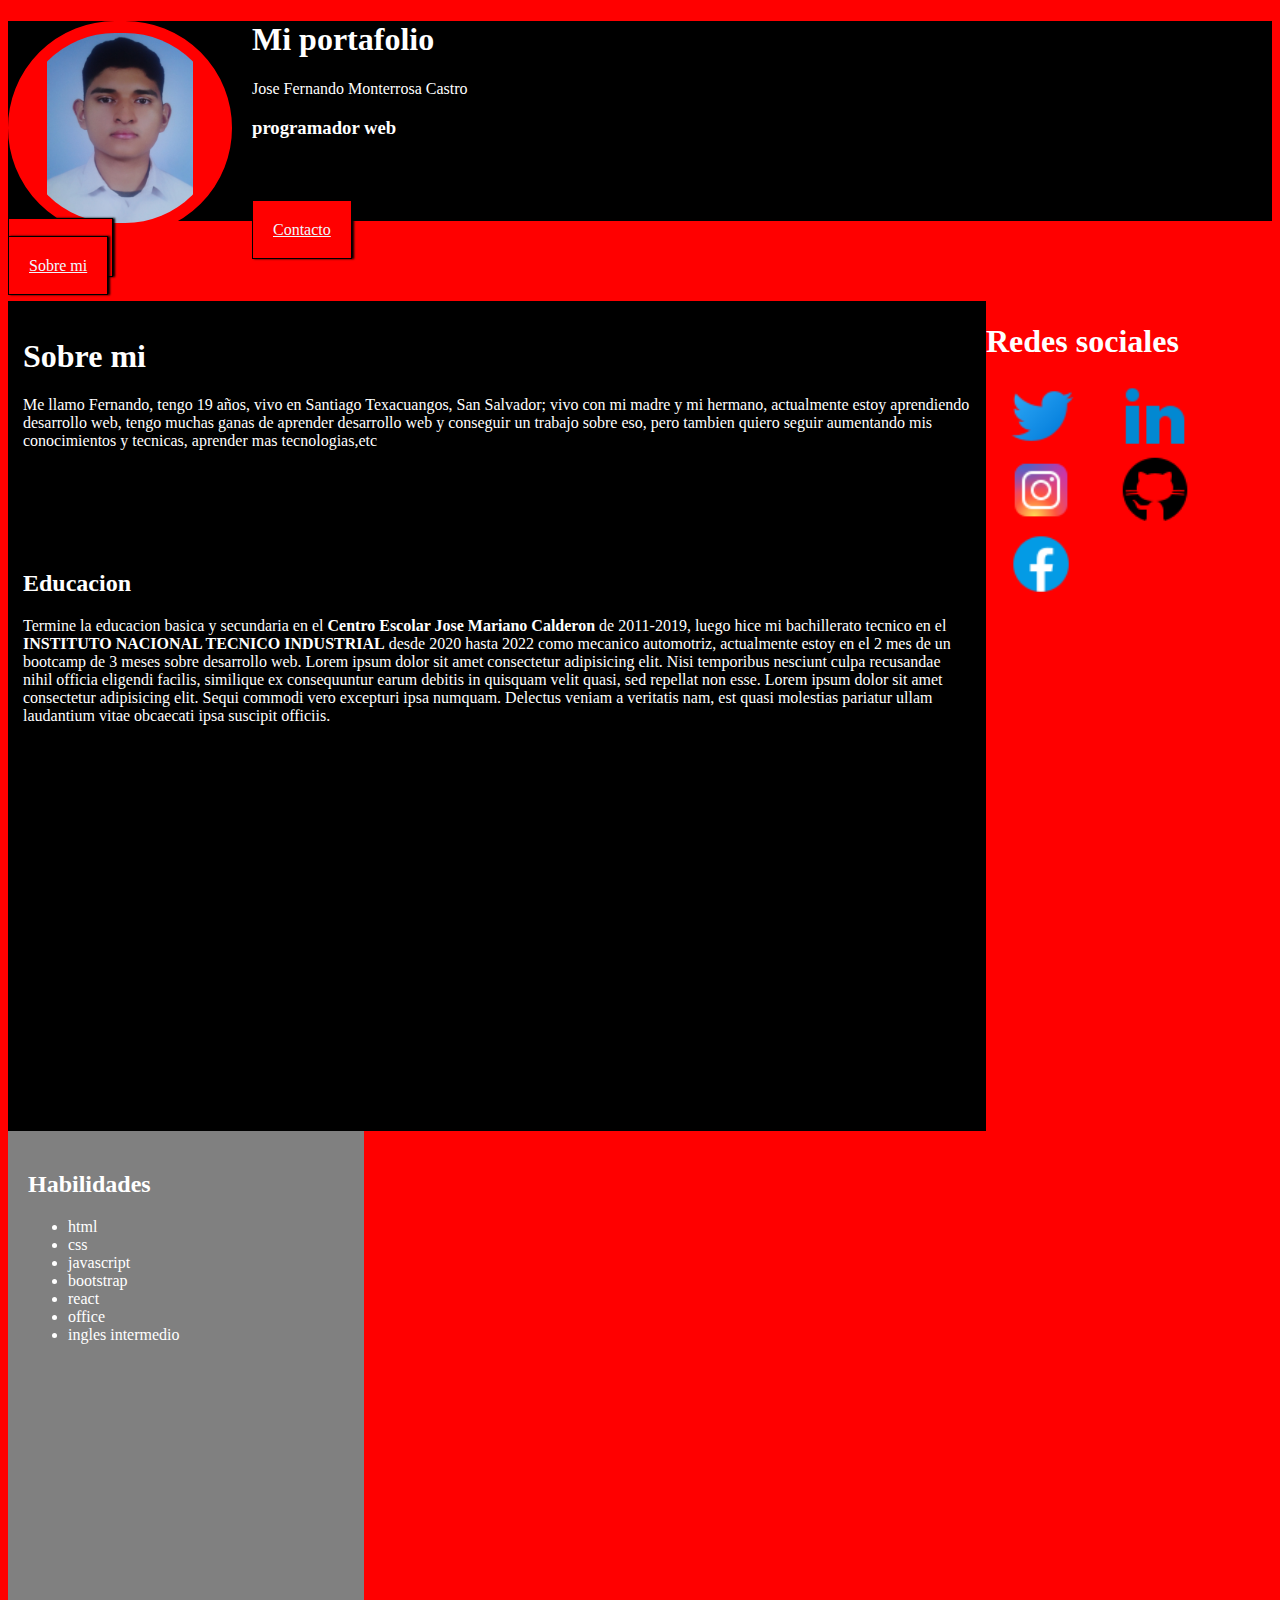
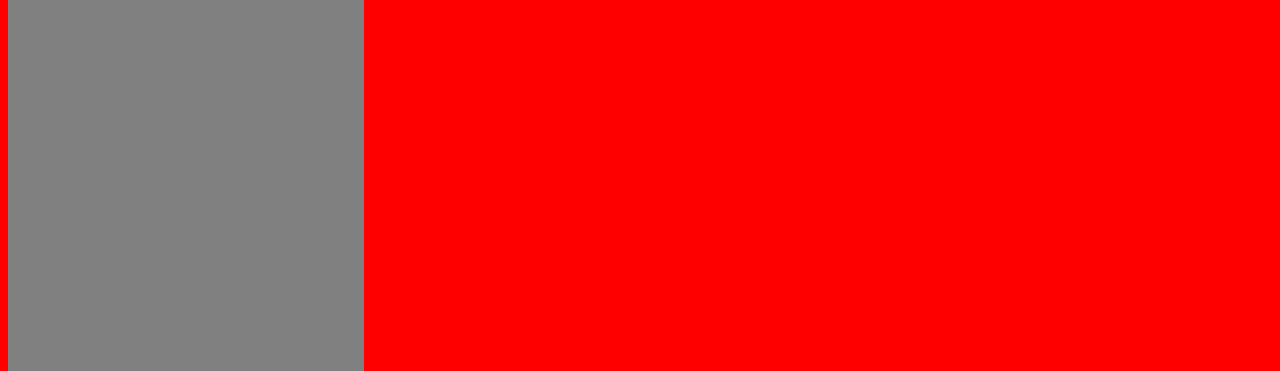
<file: portafolio/index.html>
<!DOCTYPE html>
<html lang="en">
<head>
    <link href="https://cdn.jsdelivr.net/npm/bootstrap@5.3.0-alpha2/dist/css/bootstrap.min.css" rel="stylesheet" integrity="sha384-aFq/bzH65dt+w6FI2ooMVUpc+21e0SRygnTpmBvdBgSdnuTN7QbdgL+OapgHtvPp" crossorigin="anonymous">
    <script src="https://cdn.jsdelivr.net/npm/bootstrap@5.3.0-alpha2/dist/js/bootstrap.bundle.min.js" integrity="sha384-qKXV1j0HvMUeCBQ+QVp7JcfGl760yU08IQ+GpUo5hlbpg51QRiuqHAJz8+BrxE/N" crossorigin="anonymous"></script>
    <meta charset="UTF-8">
    <meta http-equiv="X-UA-Compatible" content="IE=edge">
    <meta name="viewport" content="width=device-width, initial-scale=1.0">
    <title>portafolio</title>
    <link rel="stylesheet" href="style.css">
</head>
<body>

    <header class="header">
        <img src="sources/img/perfil.jpg" alt="mi rostro" class="img">
        <h1>Mi portafolio</h1>
        <p>Jose Fernando Monterrosa Castro</p>
        <h3>programador web</h3>
    </header>

    <nav class="nav">
        <div class="container text-center">
            <div class="row">
                <div class="col">
                    <a class="nav-link" href="contacto.html">Contacto</a>
                </div>
                <div class="col">
                    <a class="nav-link" href="proyectos.html">Proyectos</a>
                </div>
                <div class="col">
                    <a class="nav-link" href="sobre-mi.html">Sobre mi</a>
                </div>
              </div>
            </div>
            <div class="container text-center">
      </nav>

    <section>
        <main>
            <div>
                <h1>Sobre mi</h1>
                <p>Me llamo Fernando, tengo 19 años, vivo en Santiago Texacuangos, San Salvador; vivo con mi madre y mi hermano, actualmente estoy aprendiendo desarrollo web, tengo muchas ganas de aprender desarrollo web y conseguir un trabajo sobre eso, pero tambien quiero seguir aumentando mis conocimientos y tecnicas, aprender mas tecnologias,etc</p>
                <h2>Educacion</h2>
                <p>Termine la educacion basica y secundaria en el <b>Centro Escolar Jose Mariano Calderon </b>
                    de 2011-2019, luego hice mi bachillerato tecnico en el <b>INSTITUTO NACIONAL TECNICO INDUSTRIAL</b> 
                    desde 2020 hasta 2022 como mecanico automotriz, actualmente estoy en el 2 mes de un 
                    bootcamp de 3 meses sobre desarrollo web.
                    Lorem ipsum dolor sit amet consectetur adipisicing elit. Nisi temporibus nesciunt culpa recusandae nihil officia eligendi facilis, similique ex consequuntur earum debitis in quisquam velit quasi, sed repellat non esse.
                    Lorem ipsum dolor sit amet consectetur adipisicing elit. Sequi commodi vero excepturi ipsa numquam. Delectus veniam a veritatis nam, est quasi molestias pariatur ullam laudantium vitae obcaecati ipsa suscipit officiis.

                </p>
            </div>
        </main>
    </section>

    <aside>
        <div class="">
            <h2>Habilidades</h2>
                <ul>
                    <li>html</li>
                    <li>css</li>
                    <li>javascript</li>
                    <li>bootstrap</li>
                    <li>react</li>
                    <li>office</li>
                    <li>ingles intermedio</li>
                </ul>
        </div>
    </aside>

    <footer>
        <div class="fixed-bottom">
            <h1>Redes sociales</h1>
            <ul class="redes">
                <li class="redes-sociales"><a href="#">
                    <img src="sources/img/twitter.png" alt="twitter" class="icon"></a></li>
                <li class="redes-sociales"><a href="#">
                    <img src="sources/img/linkedin.png" alt="linkedin" class="icon"></a></li>
                <li class="redes-sociales"><a href="#">
                    <img src="sources/img/instagram.png" alt="instagram" class="icon"></a></li>
                <li class="redes-sociales"><a href="#">
                    <img src="sources/img/github.png" alt="github" class="icon"></a></li>
                <li class="redes-sociales"><a href="#">
                    <img src="sources/img/facebook.png" alt="facebook" class="icon"></a></li>
            </ul>
        </div>
    </footer>
</body>
</html>
</file>
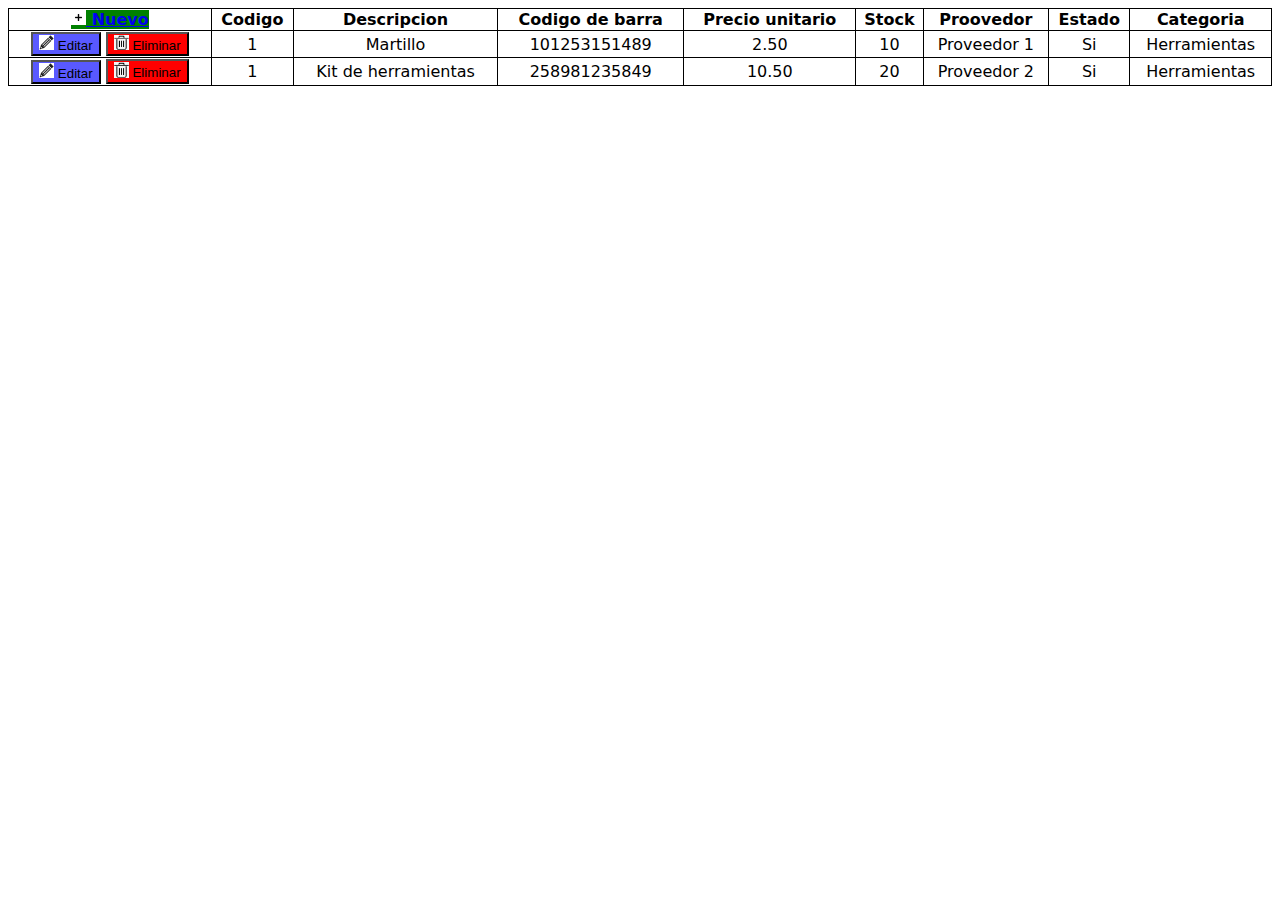
<file: proyecto1/index.html>
<!DOCTYPE html>
<html lang="en">
<head>
    <link rel="stylesheet" href="css/style.css">
    <link rel="preconnect" href="https://fonts.googleapis.com">
    <link rel="preconnect" href="https://fonts.gstatic.com" crossorigin>
    <link href="https://fonts.googleapis.com/css2?family=Roboto:wght@700&display=swap" rel="stylesheet">
    <meta http-equiv="X-UA-Compatible" content="IE=edge">
    <meta name="viewport" content="width=, initial-scale=1.0">
    <title>Document</title>
</head>
<body>
    <table class="table">
        <tr>          
            <th>             
                <a class="btn-1" href="producto.html" role="button">
                <img src="img/signo mas.png" alt="signo-mas" width="15px">
                Nuevo
                </a> 
            </th>
            <th><b>Codigo</b></th>
            <th><b>Descripcion</b></th>
            <th><b>Codigo de barra</b></th>
            <th><b>Precio unitario</b></th>
            <th><b>Stock</b></th>
            <th><b>Proovedor</b></th>
            <th><b>Estado</b></th>
            <th><b>Categoria</b></th>
        </tr>      
        <tr>
            <td>
               <button type="button" class="btn-primary">
                <img src="img/download.png" alt="lapiz" width="15px" height="15px">
                Editar</button>
               <button type="button" class="btn-danger">
                <img src="img/basurero.png" alt="basurero" width="15px">
                Eliminar</button>
            </td>
            <td>1</td>
            <td>Martillo</td>
            <td>101253151489</td>
            <td>2.50</td>
            <td>10</td>
            <td>Proveedor 1</td>
            <td>Si</td>
            <td>Herramientas</td>
        </tr>
        <tr>
            <td>
                <button type="button" class="btn-primary">
                    <img src="img/download.png" alt="lapiz" width="15px" height="15px">
                    Editar
                </button>
               <button type="button" class="btn-danger">
                <img src="img/basurero.png" alt="basurero" width="15px">
                Eliminar</button>
            </td>
            <td>1</td>
            <td>Kit de herramientas</td>
            <td>258981235849</td>
            <td>10.50</td>
            <td>20</td>
            <td>Proveedor 2</td>
            <td>Si</td>
            <td>Herramientas</td>
        </tr>
        

    </table>
</body>
</html>
</file>
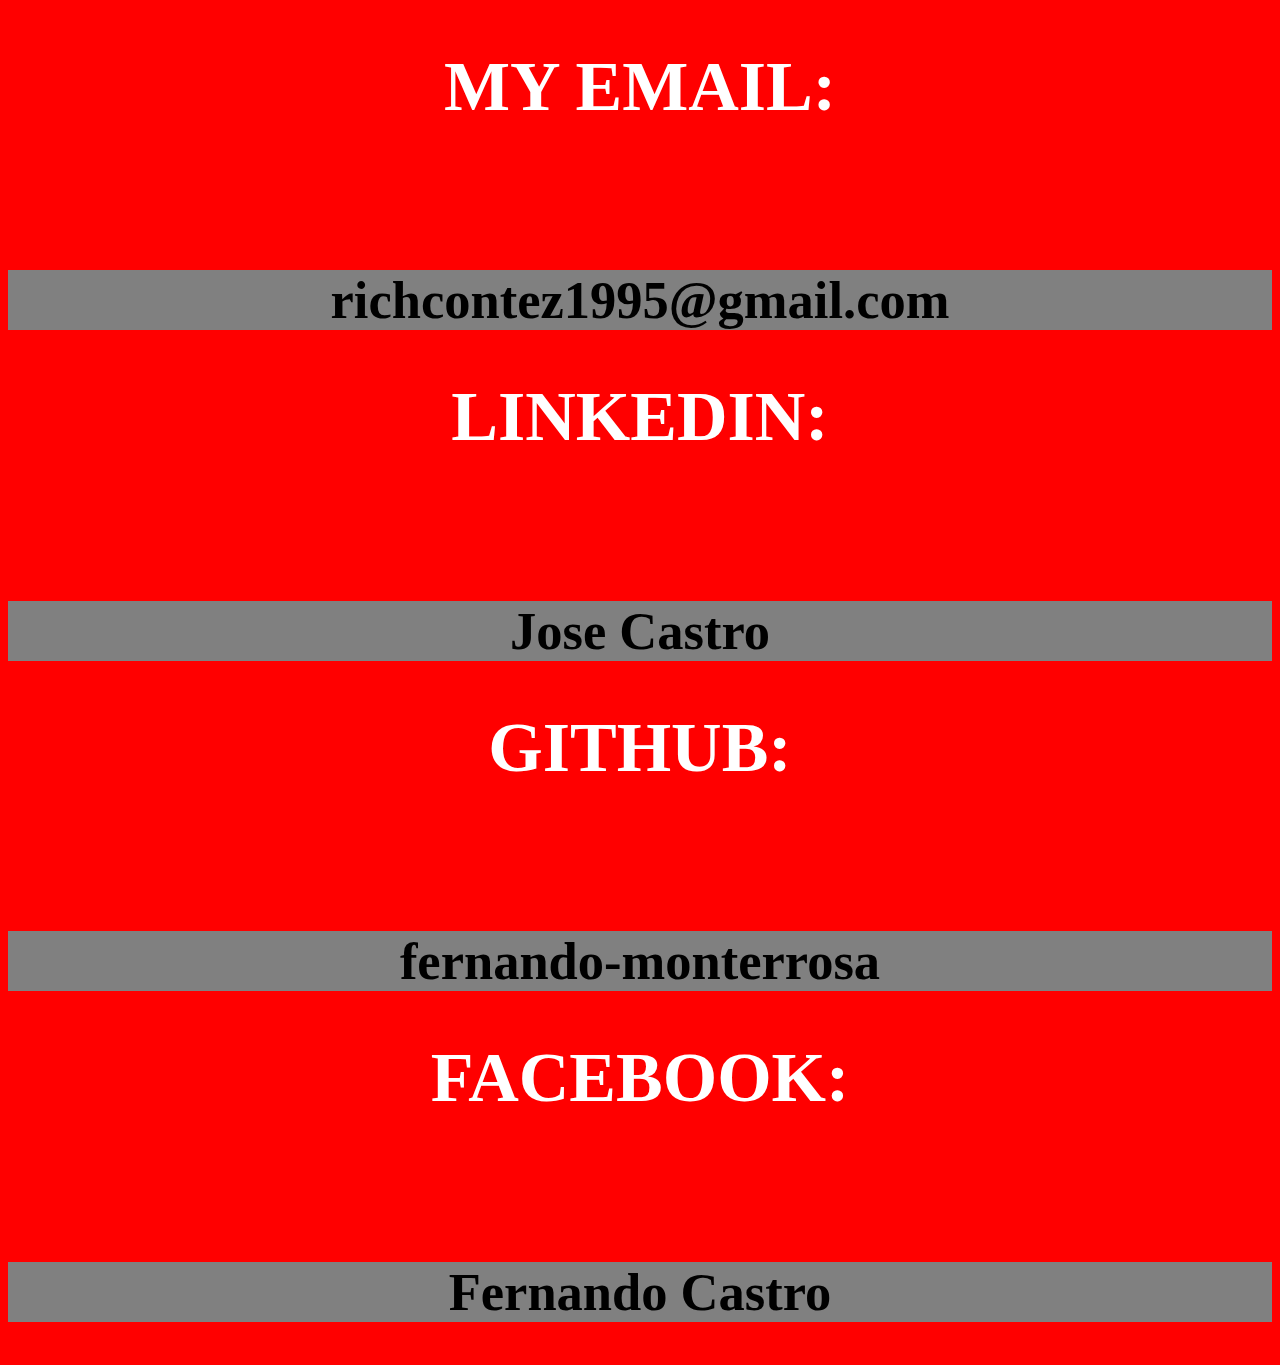
<file: portafolio/contacto.html>
<!DOCTYPE html>
<html lang="en">
<head>
    <link href="https://cdn.jsdelivr.net/npm/bootstrap@5.3.0-alpha2/dist/css/bootstrap.min.css" rel="stylesheet" integrity="sha384-aFq/bzH65dt+w6FI2ooMVUpc+21e0SRygnTpmBvdBgSdnuTN7QbdgL+OapgHtvPp" crossorigin="anonymous">
    <script src="https://cdn.jsdelivr.net/npm/bootstrap@5.3.0-alpha2/dist/js/bootstrap.bundle.min.js" integrity="sha384-qKXV1j0HvMUeCBQ+QVp7JcfGl760yU08IQ+GpUo5hlbpg51QRiuqHAJz8+BrxE/N" crossorigin="anonymous"></script>
    <meta charset="UTF-8">
    <meta http-equiv="X-UA-Compatible" content="IE=edge">
    <meta name="viewport" content="width=device-width, initial-scale=1.0">
    <title>contactame</title>
    <link rel="stylesheet" href="style.css">
</head>
<body>
    <div class="grid gap-0 column-gap-3">
    <div class="formas p-2 g-col-6">
        <h1><b>MY EMAIL:</b></h1>
    </div>
    <div class="red p-2 g-col-6">
        <h2>richcontez1995@gmail.com</h2>
    </div>
    <div class="formas p-2 g-col-6">
        <h1><b>LINKEDIN:</b></h1>
    </div>
    <div class="red p-2 g-col-6">
        <h2>Jose Castro</h2>
    </div>
    <div class="formas p-2 g-col-6">
        <h1><b>GITHUB:</b></h1>
    </div>
    <div class="red p-2 g-col-6">
        <h2>fernando-monterrosa</h2>
    </div>
    <div class="formas p-2 g-col-6">
        <h1><b>FACEBOOK:</b></h1>
    </div>
    <div class="red p-2 g-col-6">
        <h2>Fernando Castro</h2>
    </div>
    </div>
    
</body>
</html>
</file>
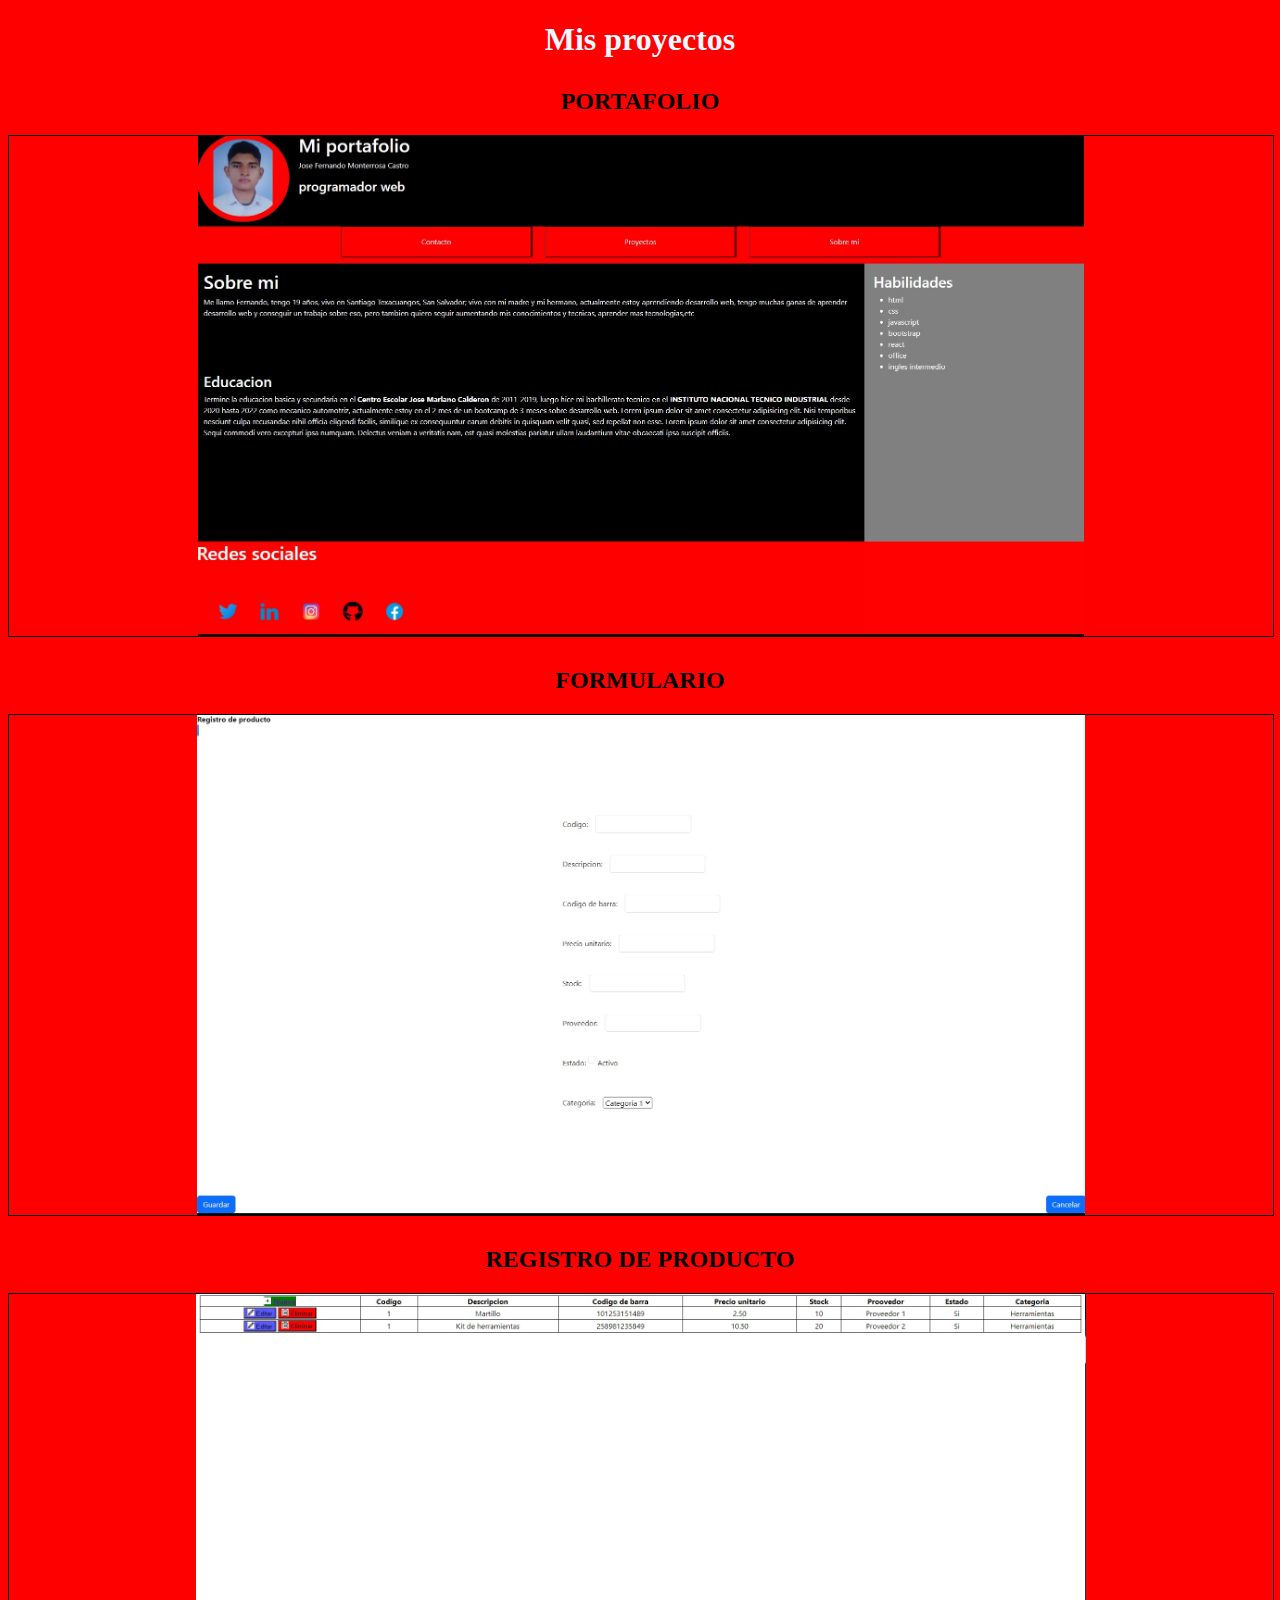
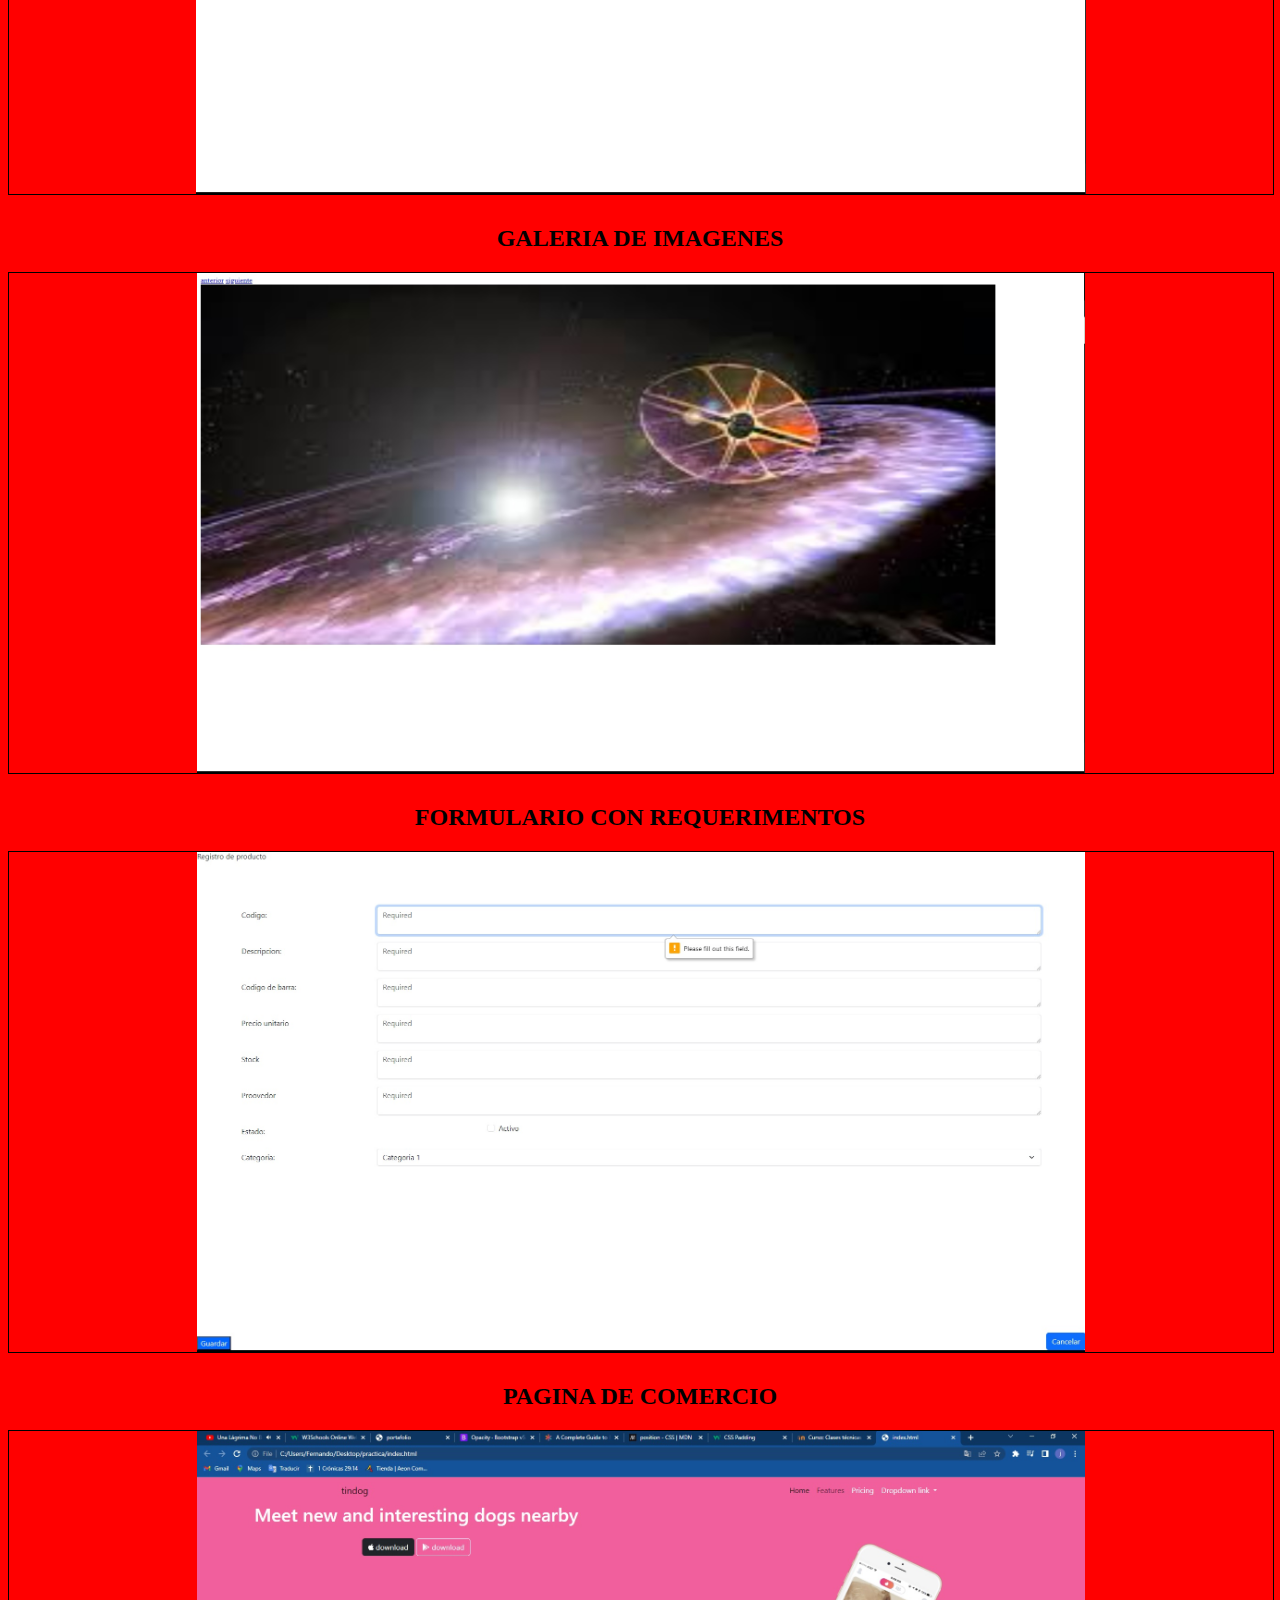
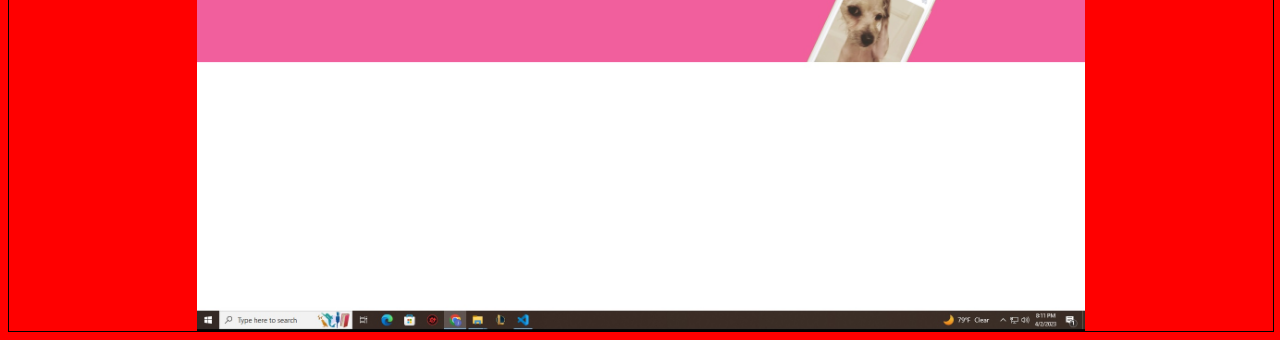
<file: portafolio/proyectos.html>
<!DOCTYPE html>
<html lang="en">
<head>
    <link href="https://cdn.jsdelivr.net/npm/bootstrap@5.3.0-alpha2/dist/css/bootstrap.min.css" rel="stylesheet" integrity="sha384-aFq/bzH65dt+w6FI2ooMVUpc+21e0SRygnTpmBvdBgSdnuTN7QbdgL+OapgHtvPp" crossorigin="anonymous">
    <script src="https://cdn.jsdelivr.net/npm/bootstrap@5.3.0-alpha2/dist/js/bootstrap.bundle.min.js" integrity="sha384-qKXV1j0HvMUeCBQ+QVp7JcfGl760yU08IQ+GpUo5hlbpg51QRiuqHAJz8+BrxE/N" crossorigin="anonymous"></script>
    <meta charset="UTF-8">
    <meta http-equiv="X-UA-Compatible" content="IE=edge">
    <meta name="viewport" content="width=device-width, initial-scale=1.0">
    <title>Document</title>
    <link rel="stylesheet" href="style.css">
</head>
<body>
    <div style="text-align: center; color: aliceblue;">
        <h1>Mis proyectos</h1>
    </div>
    <div>
        <h2 class="sub">PORTAFOLIO</h2>
        <img src="sources/img/portafolio.jpg" alt="muestra" class="galeria">
        <h2 class="sub">FORMULARIO</h2>
        <img src="sources/img/proyecto 2.jpg" alt="muestra1" class="galeria">
        <h2 class="sub">REGISTRO DE PRODUCTO</h2>
        <img src="sources/img/proyecto 3.jpg" alt="muestra2" class="galeria">
        <h2 class="sub">GALERIA DE IMAGENES</h2>
        <img src="sources/img/proyecto 4.jpg" alt="muestra3" class="galeria">
        <h2 class="sub">FORMULARIO CON REQUERIMENTOS</h2>
        <img src="sources/img/proyecto 5.jpg" alt="muestra4" class="galeria">
        <h2 class="sub">PAGINA DE COMERCIO</h2>
        <img src="sources/img/proyecto 6.jpg" alt="muestra5" class="galeria">
    </div>
    
</body>
</html>
</file>
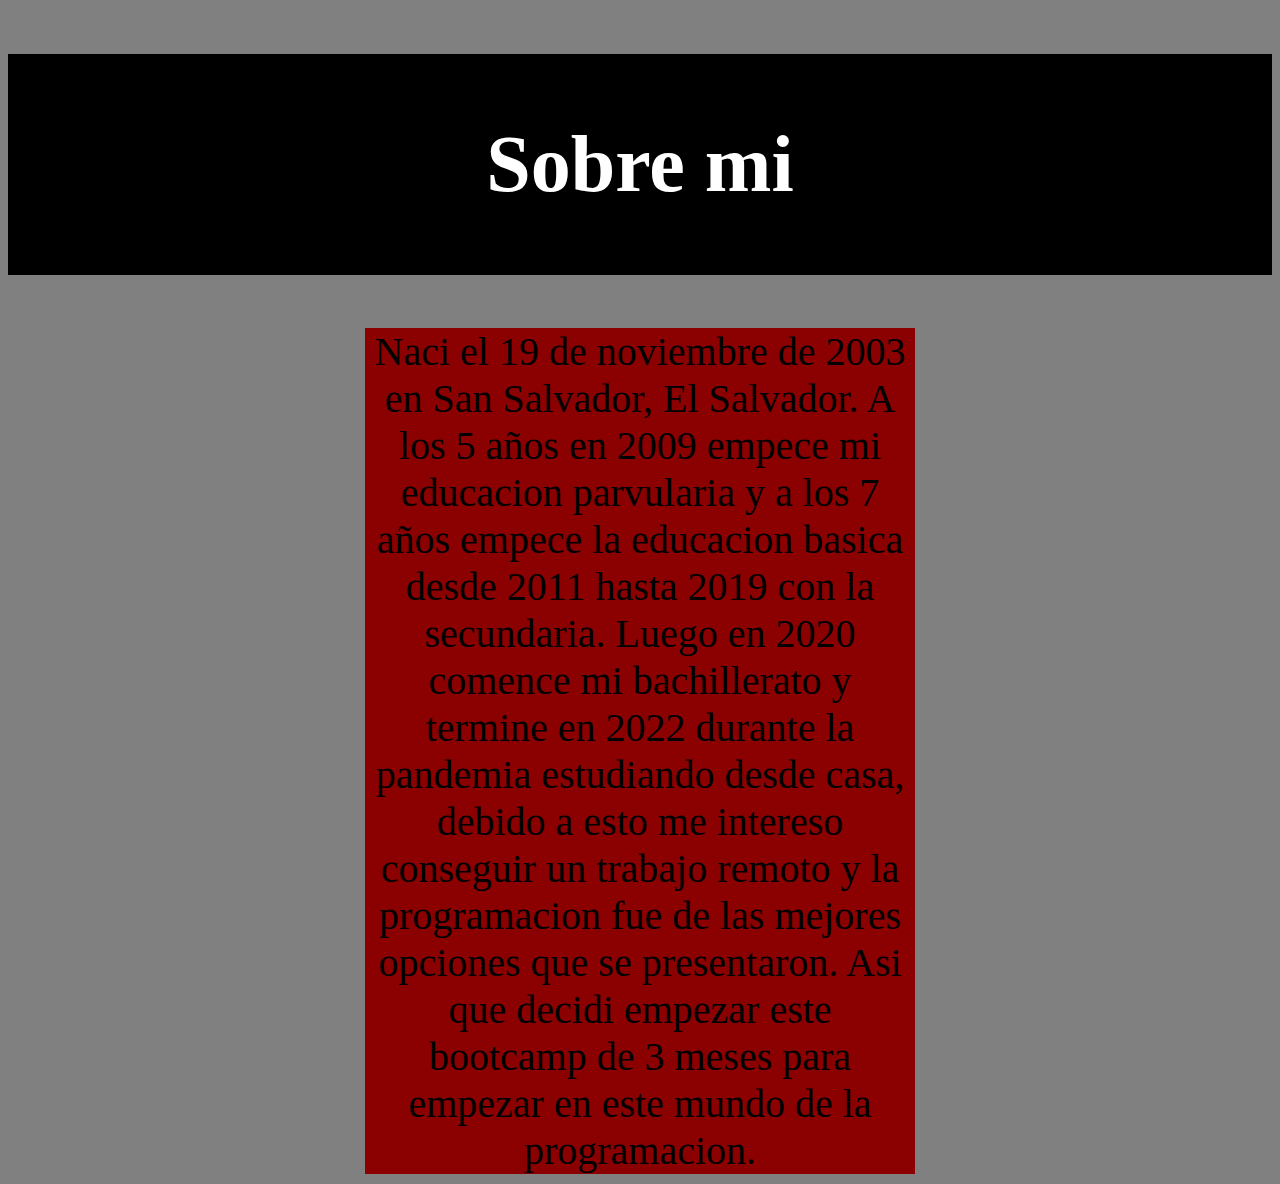
<file: portafolio/sobre-mi.html>
<!DOCTYPE html>
<html lang="en">
<head>
    <link href="https://cdn.jsdelivr.net/npm/bootstrap@5.3.0-alpha2/dist/css/bootstrap.min.css" rel="stylesheet" integrity="sha384-aFq/bzH65dt+w6FI2ooMVUpc+21e0SRygnTpmBvdBgSdnuTN7QbdgL+OapgHtvPp" crossorigin="anonymous">
    <script src="https://cdn.jsdelivr.net/npm/bootstrap@5.3.0-alpha2/dist/js/bootstrap.bundle.min.js" integrity="sha384-qKXV1j0HvMUeCBQ+QVp7JcfGl760yU08IQ+GpUo5hlbpg51QRiuqHAJz8+BrxE/N" crossorigin="anonymous"></script>
    <meta charset="UTF-8">
    <meta http-equiv="X-UA-Compatible" content="IE=edge">
    <meta name="viewport" content="width=device-width, initial-scale=1.0">
    <title>Sobre mi</title>
    <link rel="stylesheet" href="style.css">
</head>
<body style="background: gray;">
    <div class="titulo">
        <h1 class="titulo1"><b>Sobre mi</b></h1>
    </div>
    <div class="sobremi">
        <p class="texto">
            Naci el 19 de noviembre de 2003 en San Salvador, El Salvador. A los 5 años en 2009 empece mi educacion parvularia
            y a los 7 años empece la educacion basica desde 2011 hasta 2019 con la secundaria. Luego en 2020 comence mi bachillerato
            y termine en 2022 durante la pandemia estudiando desde casa, debido a esto me intereso conseguir un trabajo remoto y
            la programacion fue de las mejores opciones que se presentaron. Asi que decidi empezar este bootcamp de 3 meses para empezar en este mundo de la programacion.
        </p>
    </div>
    
</body>
</html>
</file>
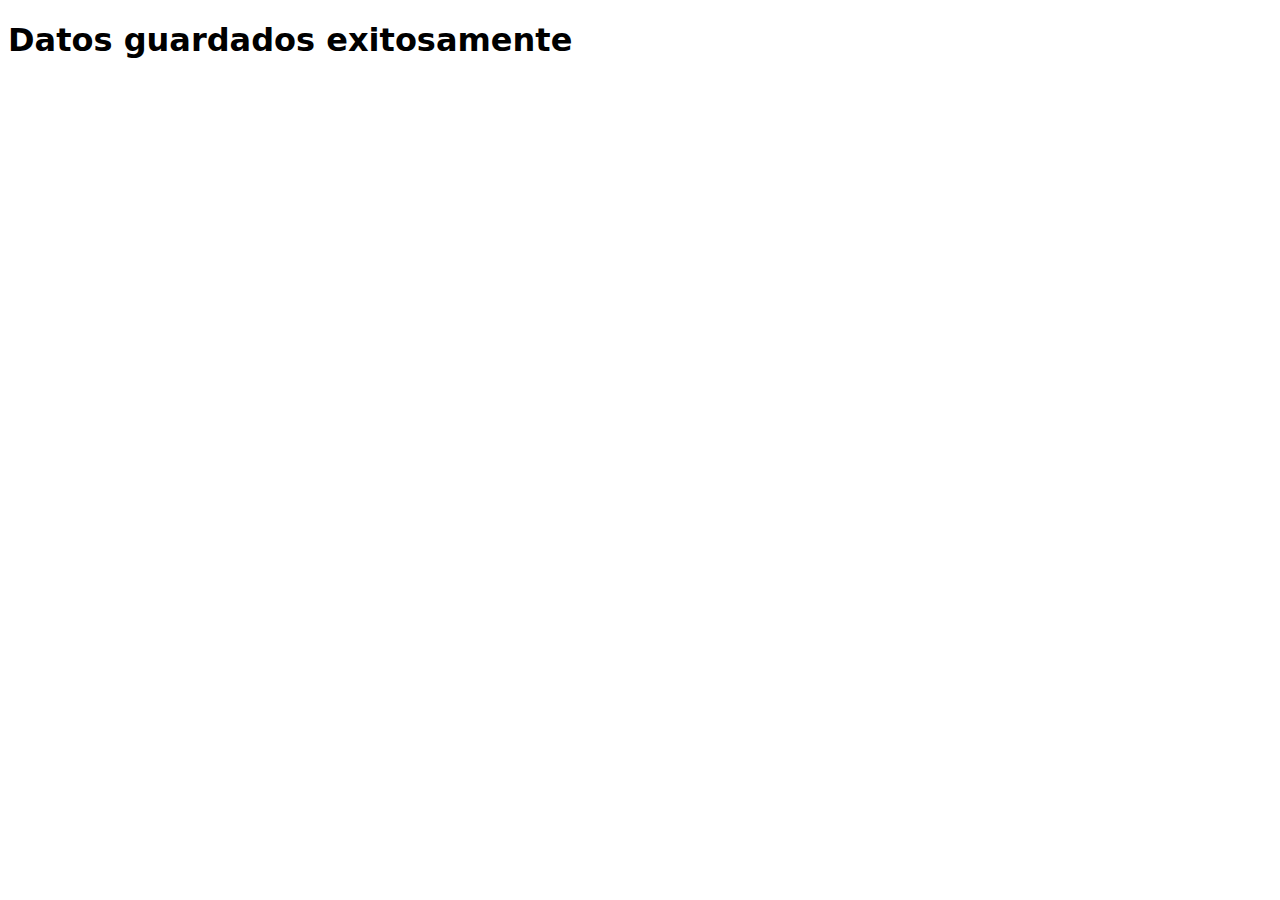
<file: proyecto1/exito.html>
<!DOCTYPE html>
<html lang="en">
<head>
    <link rel="stylesheet" href="css/style.css">
    <meta charset="UTF-8">
    <meta http-equiv="X-UA-Compatible" content="IE=edge">
    <meta name="viewport" content="width=device-width, initial-scale=1.0">
    <title>Document</title>
</head>
<body>
    <header>
        <h1>
            Datos guardados exitosamente
        </h1>
    </header>
</body>
</html>
</file>
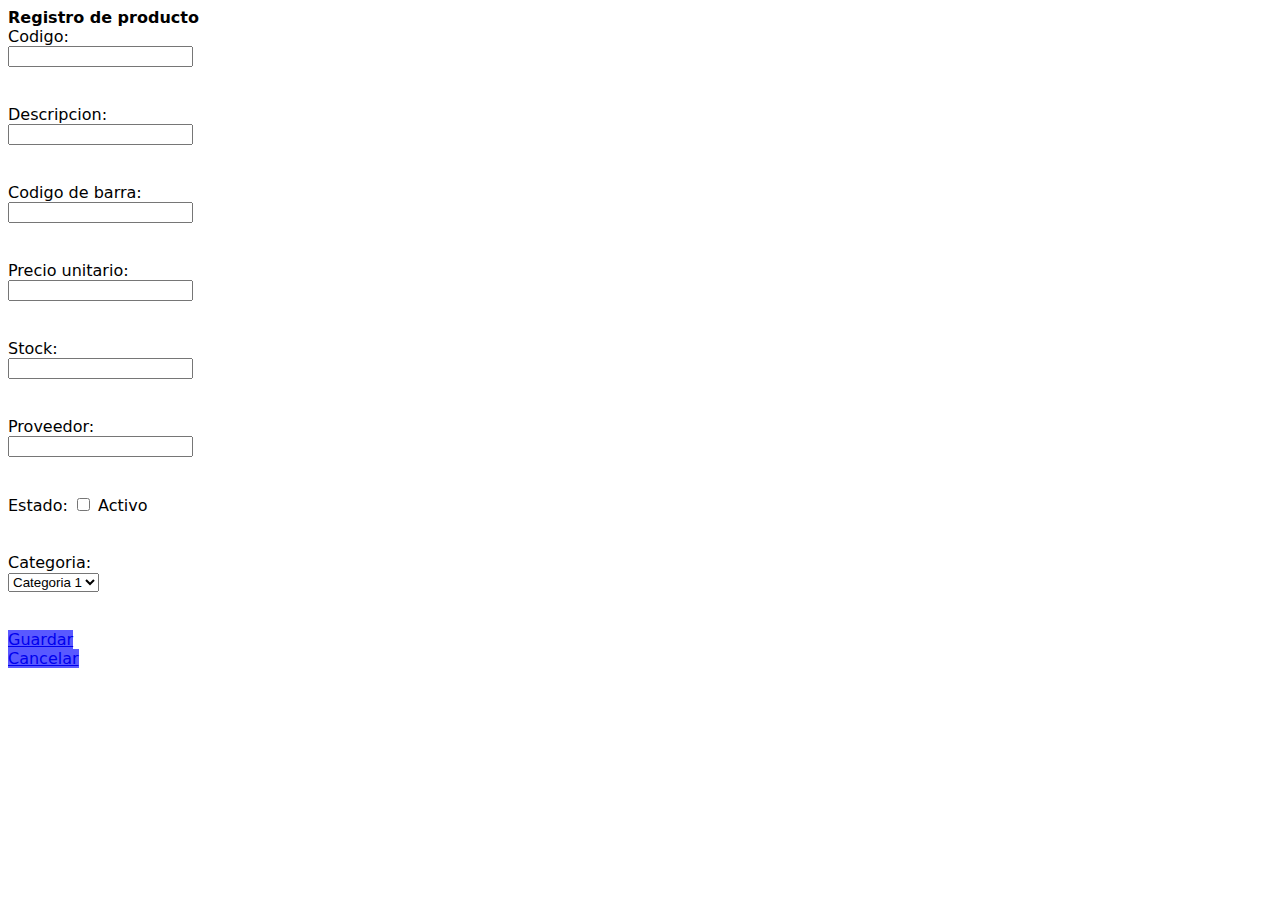
<file: proyecto1/producto.html>
<!DOCTYPE html>
<html lang="en">
<head>
    <link rel="stylesheet" href="css/style.css">
    <link href="https://cdn.jsdelivr.net/npm/bootstrap@5.3.0-alpha1/dist/css/bootstrap.min.css" rel="stylesheet" integrity="sha384-GLhlTQ8iRABdZLl6O3oVMWSktQOp6b7In1Zl3/Jr59b6EGGoI1aFkw7cmDA6j6gD" crossorigin="anonymous">
    <script src="https://cdn.jsdelivr.net/npm/bootstrap@5.3.0-alpha1/dist/js/bootstrap.bundle.min.js" integrity="sha384-w76AqPfDkMBDXo30jS1Sgez6pr3x5MlQ1ZAGC+nuZB+EYdgRZgiwxhTBTkF7CXvN" crossorigin="anonymous"></script>
    <meta charset="UTF-8">
    <meta http-equiv="X-UA-Compatible" content="IE=edge">
    <meta name="viewport" content="width=device-width, initial-scale=1.0">
    <title>Document</title>
    <style>
        .body6{
            width: 100%; height: 100%;
            text-justify: auto;
        }
    </style>
</head>
<body class="body6">
    <header><b>Registro de producto</b></header>
    <div class="position-absolute top-50 start-50 translate-middle">
    <div class="row g-3 align-items-center">
        <div class="col-auto">
          <label for="inputPassword6" class="col-form-label">Codigo:</label>
        </div>
        <div class="col-auto">
          <input type="text" id="inputPassword6" class="form-control" aria-describedby="passwordHelpInline">
        </div>
      </div>
      <br>
      <br>
      <div class="row g-3 align-items-center">
        <div class="col-auto">
          <label for="inputPassword6" class="col-form-label">Descripcion:</label>
        </div>
        <div class="col-auto">
          <input type="text" id="inputPassword6" class="form-control" aria-describedby="passwordHelpInline">
        </div>
      </div>
      <br>
      <br>
      <div class="row g-3 align-items-center">
        <div class="col-auto">
          <label for="inputPassword6" class="col-form-label">Codigo de barra:</label>
        </div>
        <div class="col-auto">
          <input type="text" id="inputPassword6" class="form-control" aria-describedby="passwordHelpInline">
        </div>
      </div>
      <br>
      <br>
      <div class="row g-3 align-items-center">
        <div class="col-auto">
          <label for="inputPassword6" class="col-form-label">Precio unitario:</label>
        </div>
        <div class="col-auto">
          <input type="text" id="inputPassword6" class="form-control" aria-describedby="passwordHelpInline">
        </div>
      </div>
      <br>
      <br>
      <div class="row g-3 align-items-center">
        <div class="col-auto">
          <label for="inputPassword6" class="col-form-label">Stock:</label>
        </div>
        <div class="col-auto">
          <input type="text" id="inputPassword6" class="form-control" aria-describedby="passwordHelpInline">
        </div>
      </div>
      <br>
      <br>
      <div class="row g-3 align-items-center">
        <div class="col-auto">
          <label for="inputPassword6" class="col-form-label">Proveedor:</label>
        </div>
        <div class="col-auto">
          <input type="text" id="inputPassword6" class="form-control" aria-describedby="passwordHelpInline">
        </div>
      </div>
      <br>
      <br>
      <div class="row g-3 align-items-center">
        <div class="col-auto">
          <label for="inputPassword6" class="col-form-label">Estado:</label>
          <input class="form-check-input" type="checkbox" value="" id="flexCheckDefault">
          <label class="form-check-label" for="flexCheckDefault">
              Activo
          </label>
        </div>
      </div>
      <br>
      <br>
      <div class="row g-3 align-items-center">
        <div class="col-auto">
          <label for="inputPassword6" class="col-form-label">Categoria:</label>
        </div>
        <div class="col-auto">
          <select name="select" id="Categoria">
            <option value="value1">Categoria 1</option>
            <option value="value2">Categoria 2</option>
            <option value="value3">Categoria 3</option>
            <option value="value4">Categoria 4</option>
          </select>
        </div>
      </div>
    </div>  
      <br>
      <br>
      <div class="position-absolute bottom-0 start-0">
        <a class="btn btn-primary" href="exito.html" role="button">Guardar</a>
      </div>
      <div class="position-absolute bottom-0 end-0">
        <a class="btn btn-primary" href="index.html" role="button">Cancelar</a>
      </div>
    
      
</body>
</html>
</file>
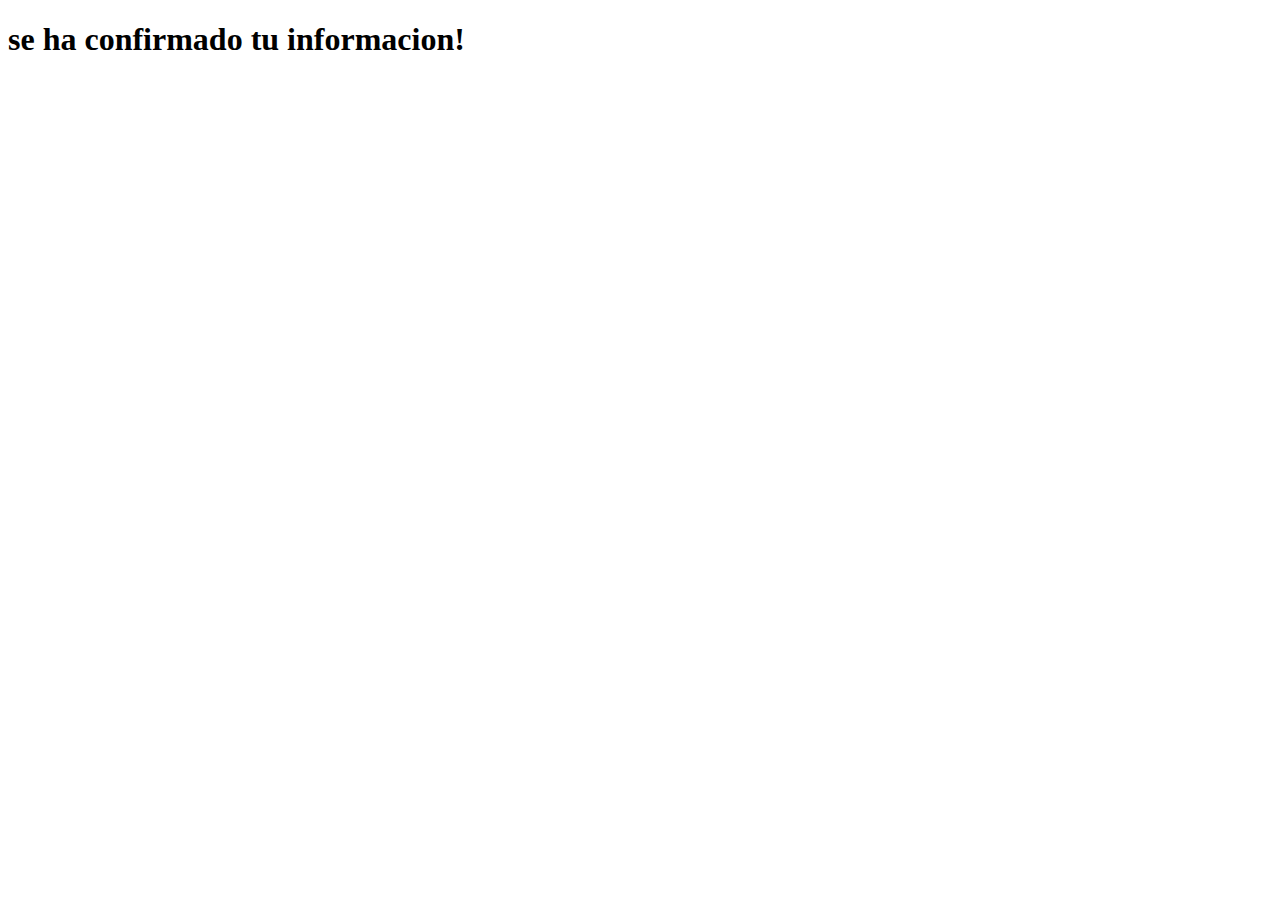
<file: proyecto3/validacion.html>
<!DOCTYPE html>
<html lang="en">
<head>
    <meta charset="UTF-8">
    <meta http-equiv="X-UA-Compatible" content="IE=edge">
    <meta name="viewport" content="width=device-width, initial-scale=1.0">
    <title>Document</title>
</head>
<body>
    <h1>
        <n>se ha confirmado tu informacion! </n>
    </h1>
</body>
</html>
</file>
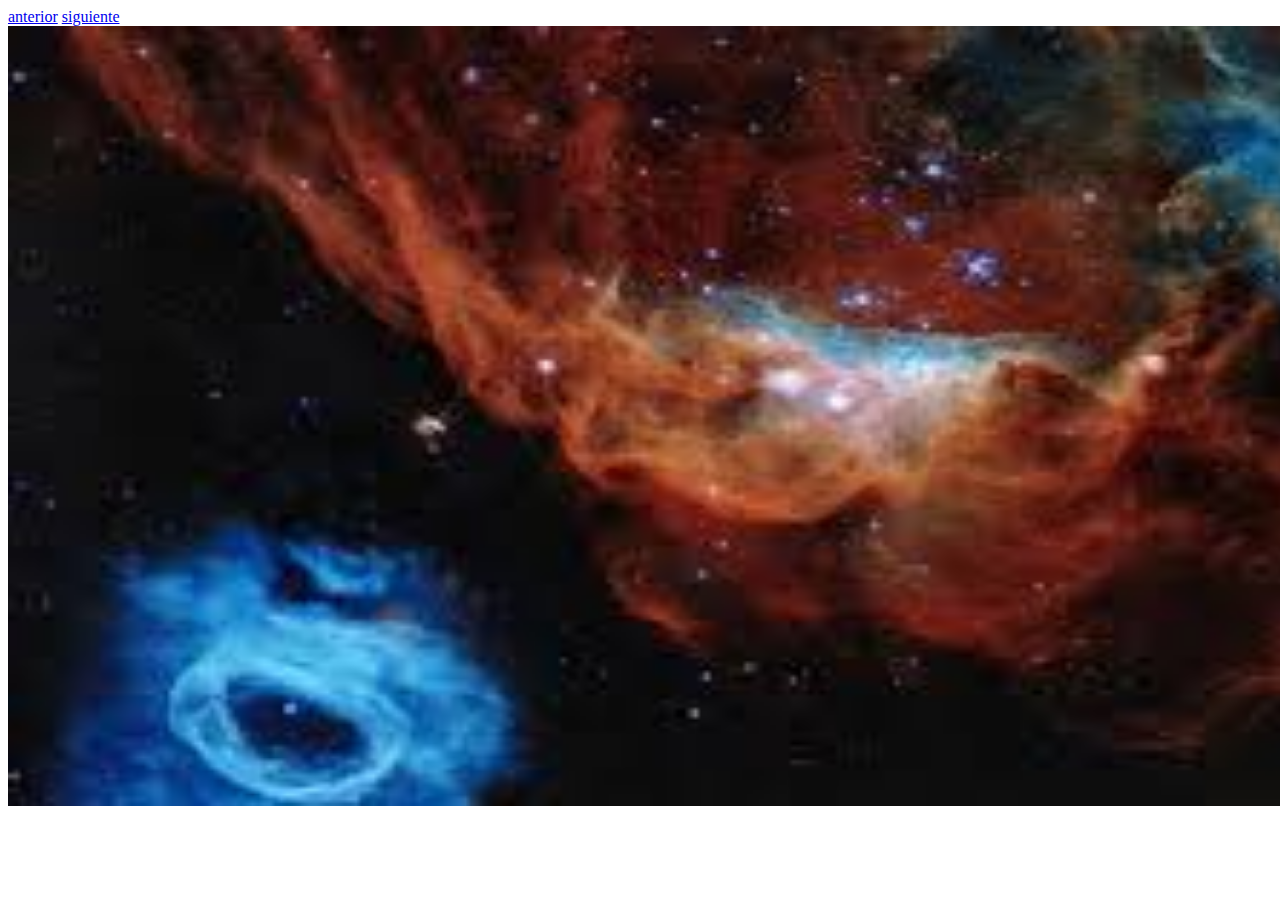
<file: proyecto2/tarea 1/hiper2.html>
<!DOCTYPE html>
<html>
    <head>
        <nav>
            <a href="hiperevinculos.html">anterior</a>
            <a href="hiper3.html">siguiente</a>
        </nav>
    </head>
    <body>
        <section>
            <img src="img/imagen 2.jfif"
            width="1720" height="780"
            alt="universo">  
        </section>
    </body>
</html>
</file>
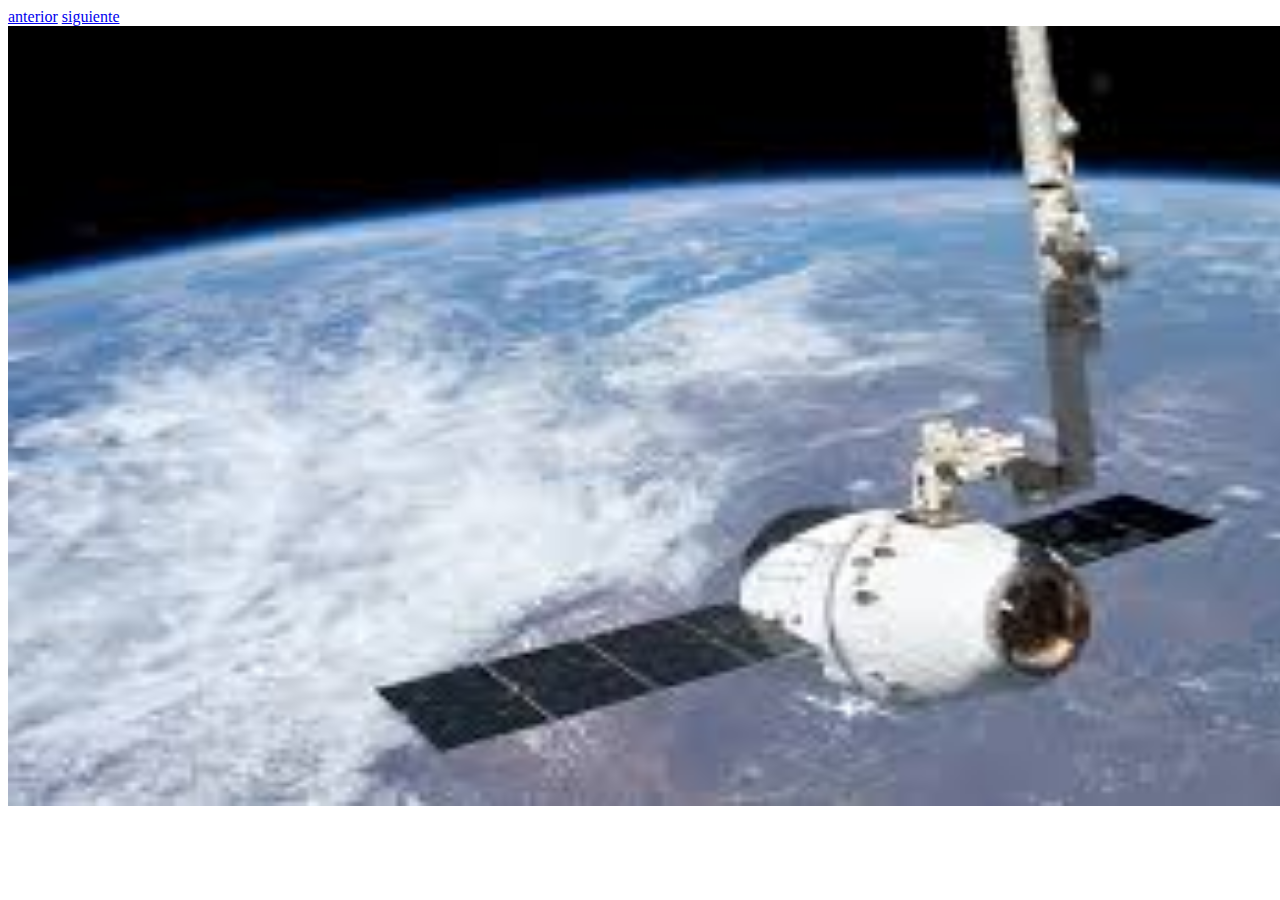
<file: proyecto2/tarea 1/hiper3.html>
<!DOCTYPE html>
<html>
    <head>
        <nav>
            <a href="hiper2.html">anterior</a>
            <a href="hiper4.html">siguiente</a>
        </nav>
    </head>
    <body>
        <section>
            <img src="img/imagen 3.jfif" 
            width="1720" height="780"
            alt="universo">
        </section>
    </body>
</html>
</file>
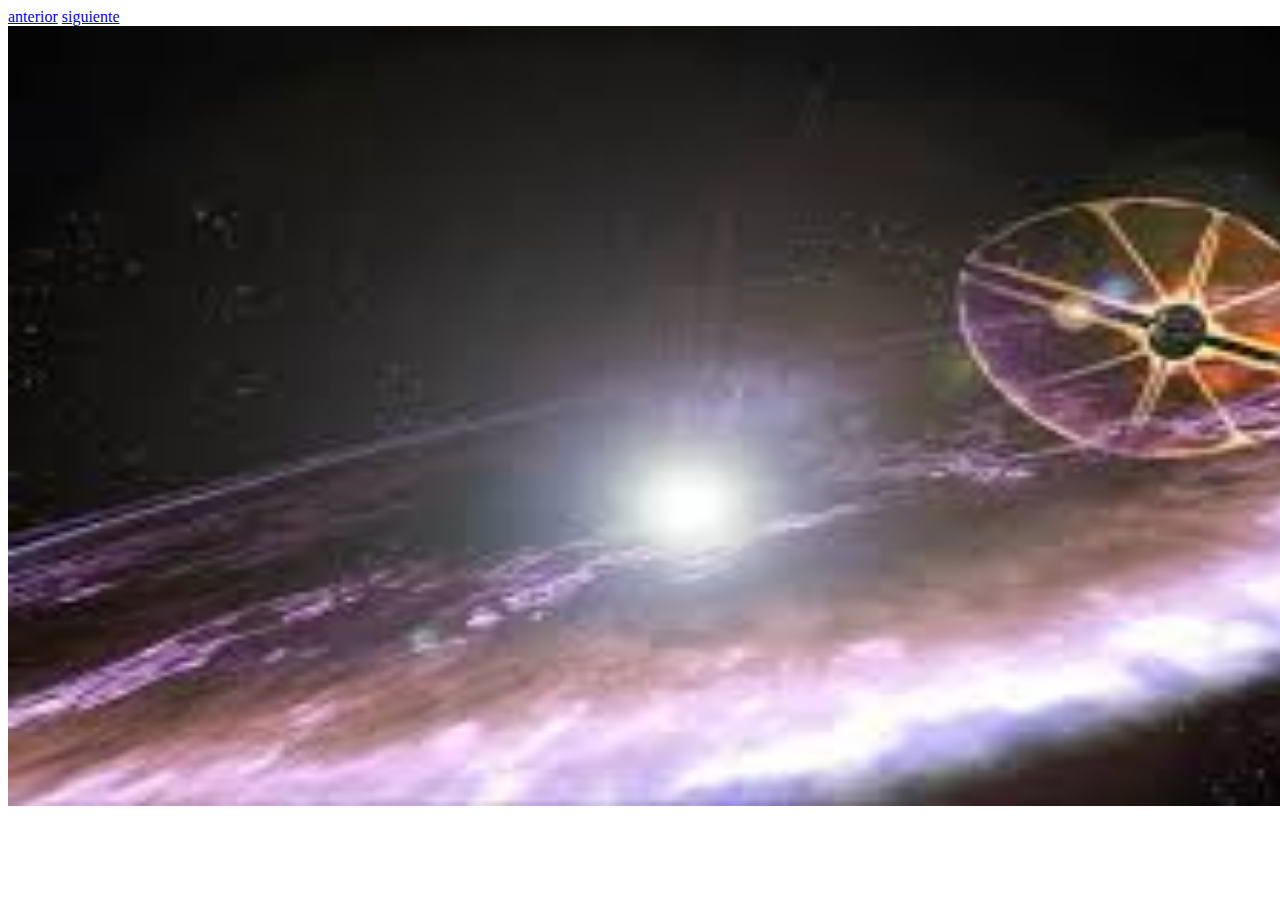
<file: proyecto2/tarea 1/hiper4.html>
<!DOCTYPE html>
<html>
    <head>
        <nav>
            <a href="hiper3.html">anterior</a>
            <a href="hiper5.html">siguiente</a>
        </nav>
    </head>
    <body>
        <section>
            <img src="img/imagen 4.jfif" 
            width="1720" height="780"
            alt="universo">
        </section>
    </body>
</html>
</file>
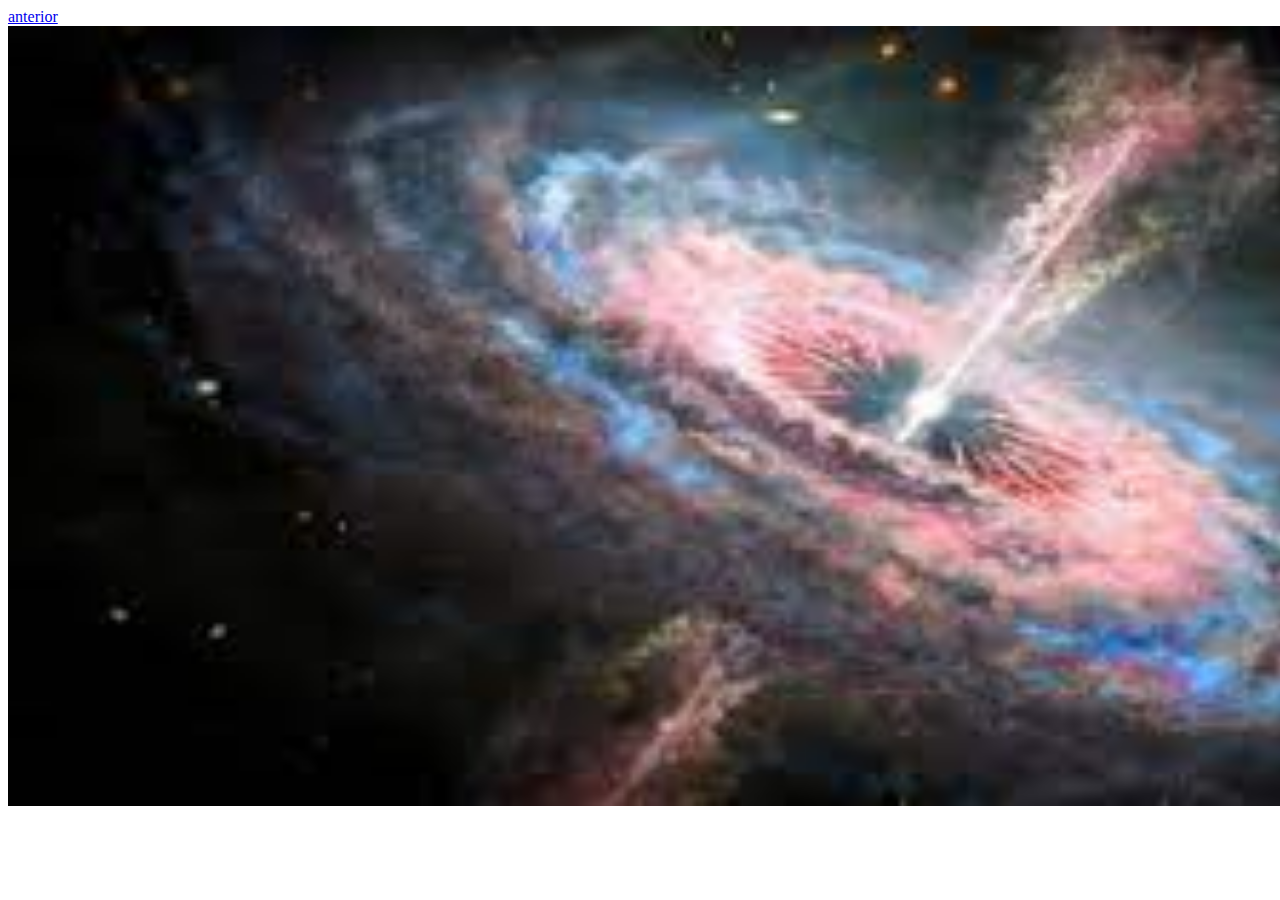
<file: proyecto2/tarea 1/hiper5.html>
<!DOCTYPE html>
<html>
    <head>
        <nav>
            <a href="hiper4.html">anterior</a>
        </nav>
    </head>
    <body>
        <section>
            <img src="img/imagen 5.jfif" 
            width="1720" height="780"
            alt="universo">  
        </section>
        
    </body>
</html>
</file>
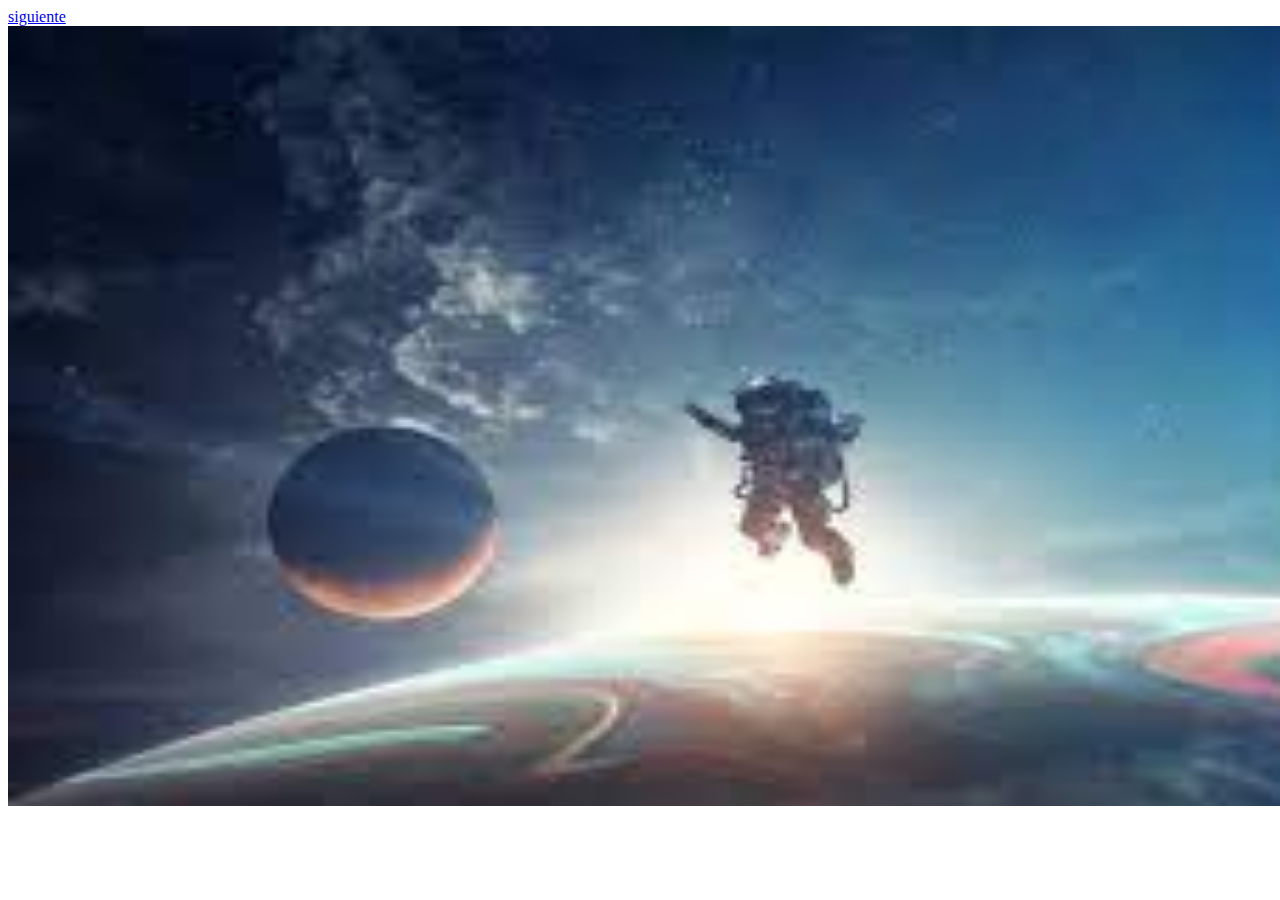
<file: proyecto2/tarea 1/hiperevinculos.html>
<!DOCTYPE html>
<html>
    <head>
        <nav>
            <a href="hiper2.html">siguiente</a>
        </nav>
    </head>
    <body>
        <section>
            <img src="img/imagen 1.jfif"
            width="1720" height="780"
            alt="universo">
        </section>
        
    </body>
</html>
</file>
<file: portafolio/style.css>
/* css para index.html */

body {
    background-color: red;
}

.header {
    color: white;
    background-color: black;
    padding-bottom: 0px;
    margin-bottom: 0;
    height: 200px;
}

.img {
    border: 2px solid red;
    float: left;
    padding: 10px;
    width: 200px;
    height: 190px;
    object-fit: contain;
    border-radius: 200px;
    background: red;
    margin-right: 20px;
}

.nav {
    background: red;
    padding-top: 0px;
    margin-bottom: 0px;
    height: 80px;
}

.nav-link {
    box-shadow: 2px 0px 2px 0px black;
    color: aliceblue;
    background: red;
    border: 1px solid black;
    padding: 20px;
    width: 410px;

}

section {
    color: white;
    float: left;
    height: 800px;
    width: 75%;
    background: black;
    padding: 15px;
}

section main div h2 {
    padding-top: 100px
}

aside {
    color: white;
    padding: 20px;
    float: left;
    width: 25%;
    height: 800px;
    background: gray;
}

.fixed-bottom {
    height: 200px;
    background: rgba(255, 0, 0, 0.995);
    color: white;
}

.redes-sociales {
    padding: 20px;
    display: inline;
    justify-content: end;
}

.icon {
    width: 70px;
    display: inline;
}

/* css para sobremi.html */

.titulo {
    background: black;
    text-align: center;
    display: block;
    margin: 0;
    width: 100%;
    height: 100%;
    position: relative;
}

.titulo1 {
    font-size: 80px;
    padding: 65px;
    color: white;
}

.sobremi {
    text-align: center;
}

.texto {
    width: 550px;
    font-size: 40px;
    margin: 10px auto;
    color: black;
    background: darkred;

}

/* css para contacto.html */

.formas {
    background: red;
    color: white;
    font-size: 35px;
    text-align: center;
    height: 180px;
}

.red {
    background-color: gray;
    text-align: center;
    font-size: 35px;
}

/* css para proyectos.html */

.galeria {
    width: 100%;
    height: 500px;
    display: block;
    object-fit: contain;
    border: 1px solid black;
}

.sub {
    margin-top: 30px;
    text-align: center;
}
</file>
<file: proyecto1/css/style.css>
.table, tr, th, td{
    border: 1px solid black;
    border-collapse: collapse;
}
.table{
    width: 100%;
    text-align: center;
}
body{
    font-family: system-ui, -apple-system, BlinkMacSystemFont, 'Segoe UI', Roboto, Oxygen, Ubuntu, Cantarell, 'Open Sans', 'Helvetica Neue', sans-serif;
}
.btn-1{
    background-color: green;
}
.btn-primary{
    background-color: rgba(0, 0, 255, 0.651);
}
.btn-danger{
    background-color: red;
}
</file>
